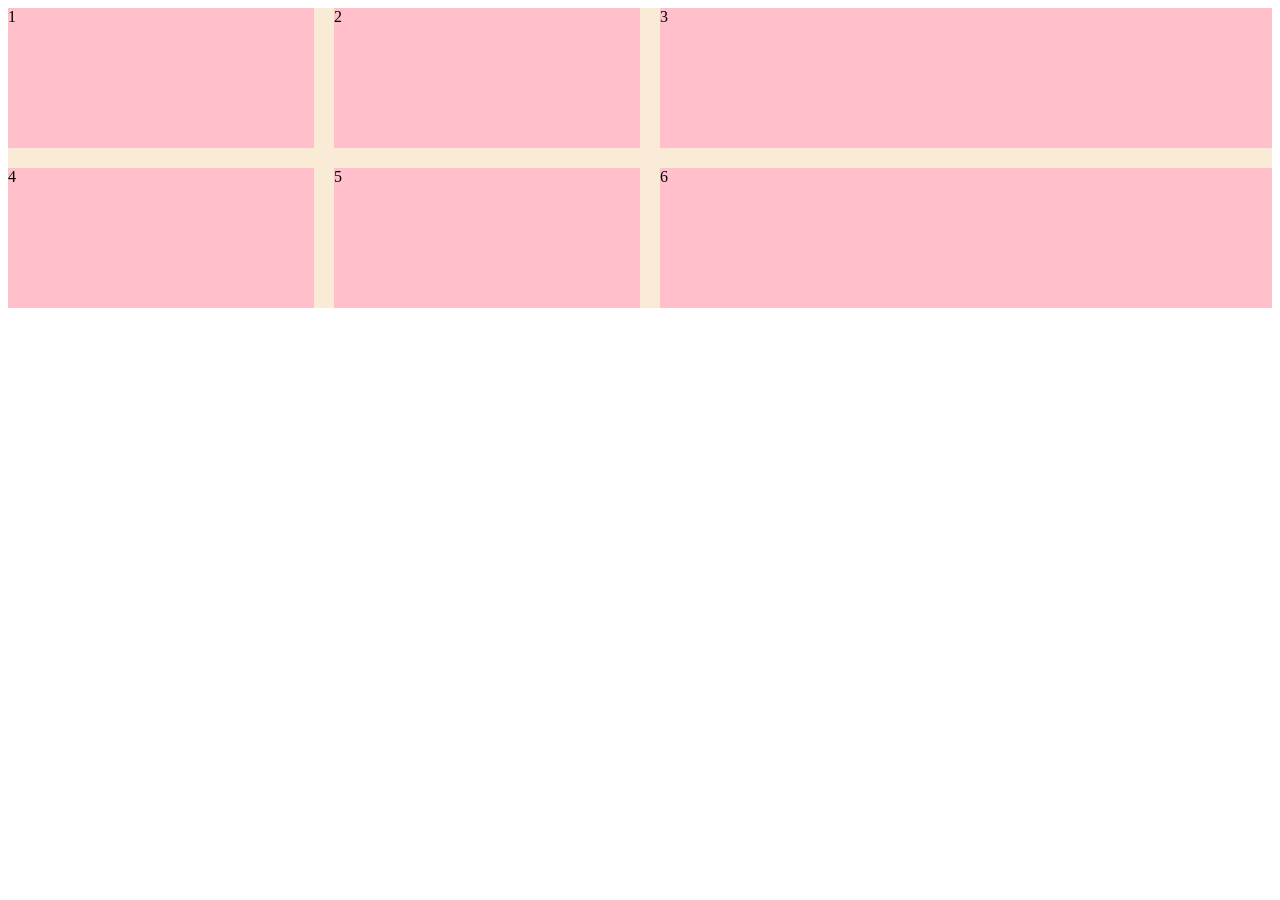
<file: tste.html>
<!DOCTYPE html>
<html lang="pt-br">
<head>
    <meta charset="UTF-8">
    <meta name="viewport" content="width=device-width, initial-scale=1.0">
    <title>Teste</title>
    <style>
        .container{
            background-color:antiquewhite;
            height:300px;
            display: grid;
            grid-template-columns:1fr 1fr 2fr;
            gap:20px;
            justify-content: center;
            
        }
        .card{
            background-color: pink;
        }
        @media(max-width:800px){
            .container{
               grid-template-columns:1fr 1fr ;
            }
        }
    </style>
</head>
<body>
    
<div class="container">
    
    <div class="card">1</div>
    <div class="card">2</div>
    <div class="card">3</div>
    <div class="card">4</div>
    <div class="card">5</div>
    <div class="card">6</div>
</div>

</body>
</html>
</file>
